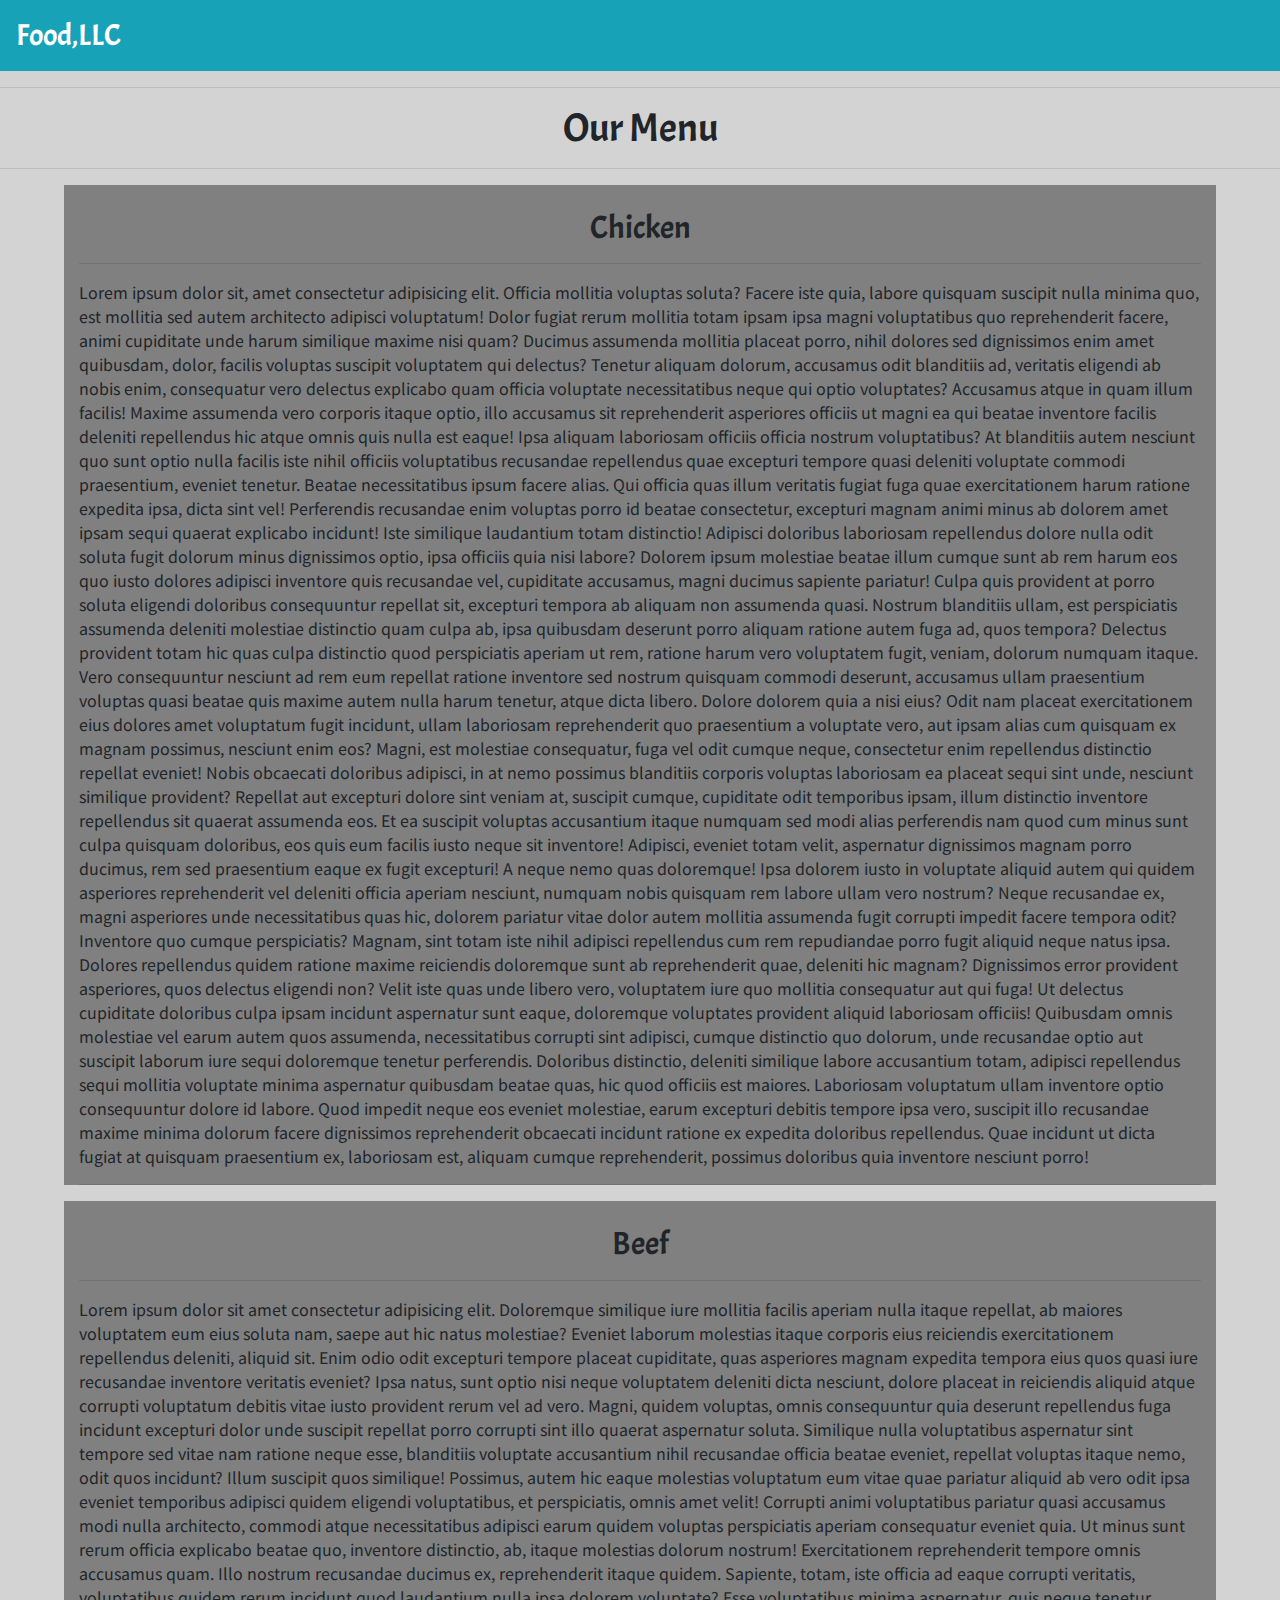
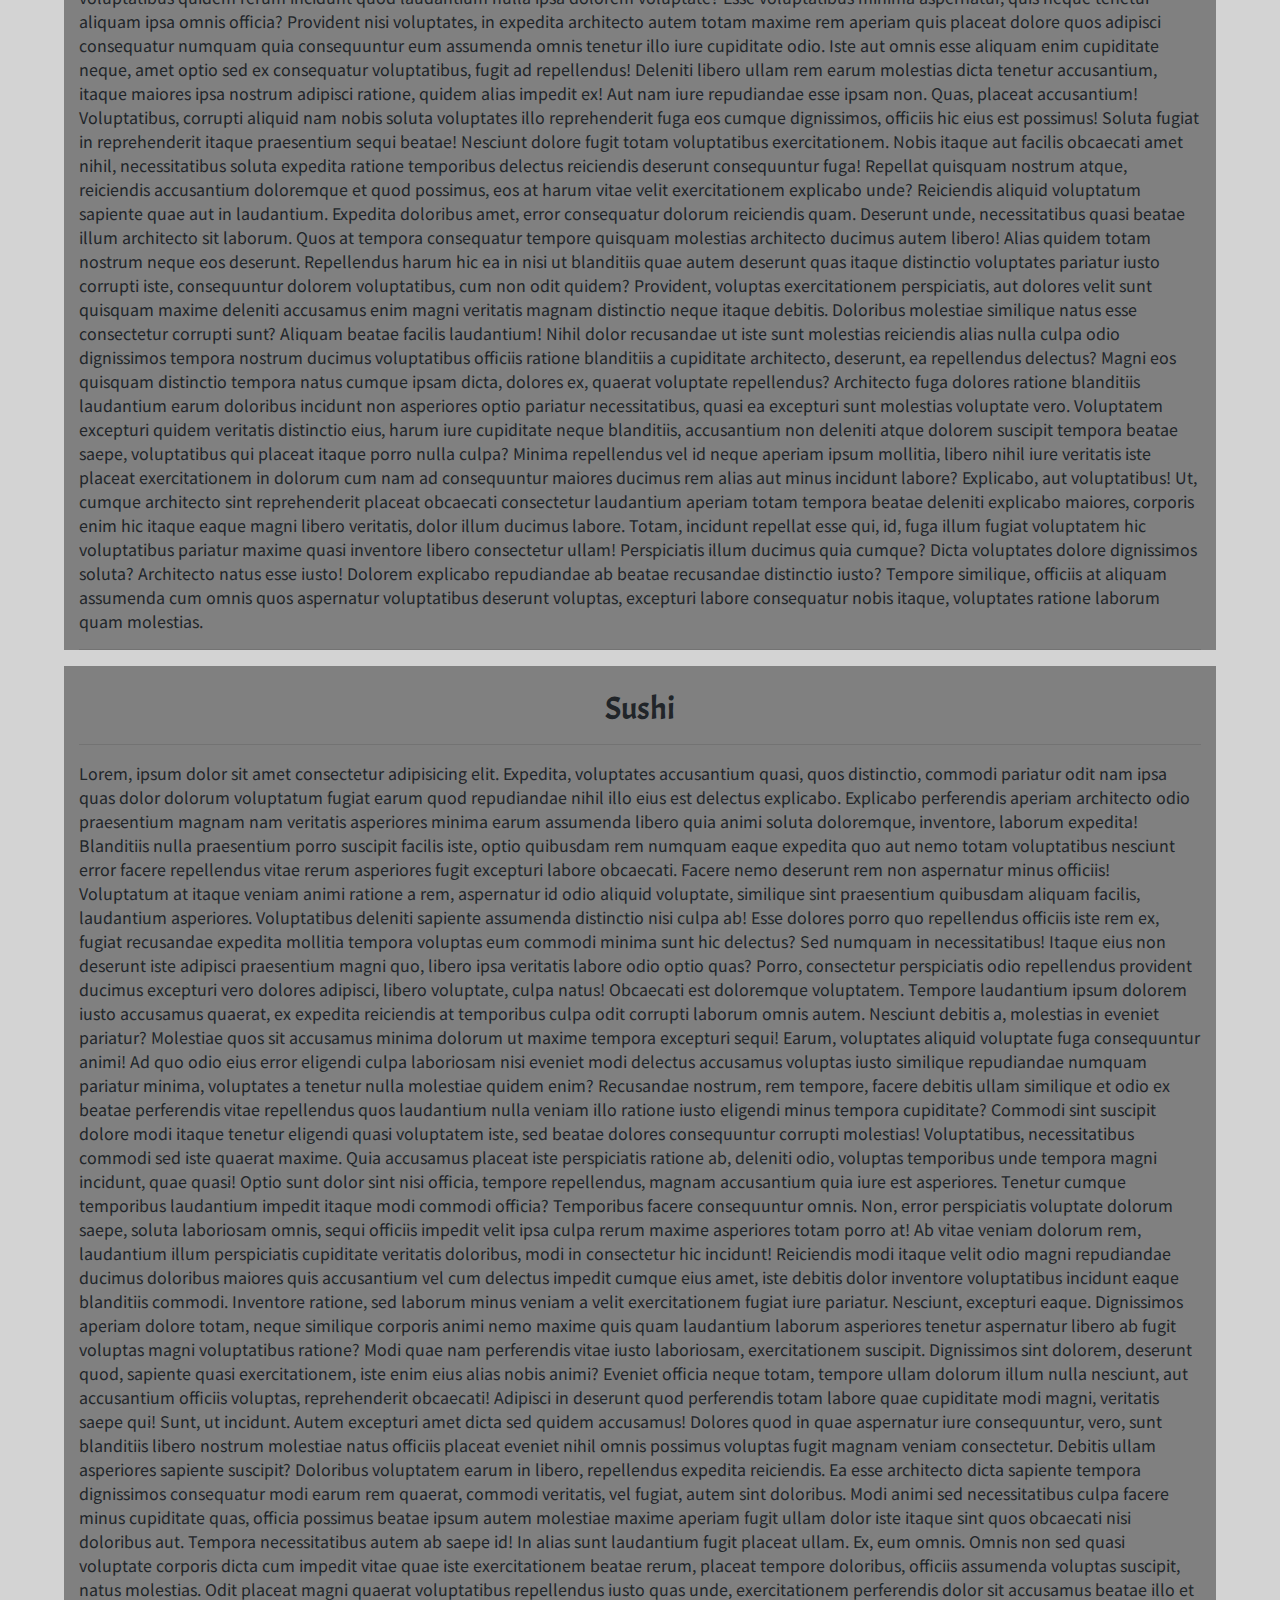
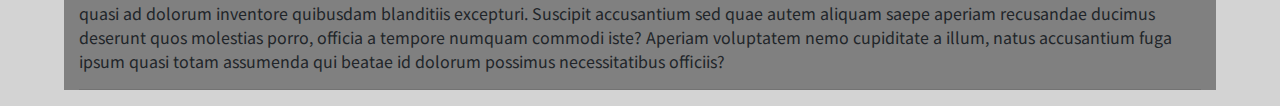
<file: module-3-solution/index.html>
<!DOCTYPE html>
<html>
<head>
    <meta charset='utf-8'>
    <meta http-equiv='X-UA-Compatible' content='IE=edge'>
    <title>Module-3 solution</title>
    <meta name='viewport' content='width=device-width, initial-scale=1'>
    <link rel="stylesheet" href="https://stackpath.bootstrapcdn.com/bootstrap/4.5.2/css/bootstrap.min.css">
    <link href="https://fonts.googleapis.com/css2?family=Acme&display=swap" rel="stylesheet">
    <link href="https://fonts.googleapis.com/css2?family=Acme&family=Noto+Sans+HK:wght@300&display=swap" rel="stylesheet">
    <link rel="stylesheet" href="css/styles.css">
</head>
<body>
    <header>
    <nav class="navbar navbar-expand-sm navbar-dark bg-info">
        <a href="#" class="navbar-brand">Food,LLC</a>
        <button class="navbar-toggler" type="button" data-toggle="collapse" data-target="#navbarContent">
            <span class="navbar-toggler-icon"></span>
        </button>

        <div class="collapse navbar-collapse" id="navbarContent">
                <ul class="navbar-nav">
                    <li class="nav-item">
                        <a href="#1" class="nav-link text-center d-sm-none d-md-none d-lg-none d-xl-none">Chicken</a>
                    </li>
                    <li class="nav-item">
                        <a href="#2" class="nav-link text-center d-sm-none d-md-none d-lg-none d-xl-none">Beef</a>
                    </li>
                    <li class="nav-item">
                        <a href="#3" class="nav-link text-center d-sm-none d-md-none d-lg-none d-xl-none">Sushi</a>
                    </li>
                </ul>
        </div>
    </nav>
        <hr>
        <h1 class="text-center" id="top">Our Menu</h1>
        <hr>
    </header>
        <div class="container col-lg-12 col-md-12 col-sm-12" id="1">
            <br>
            <h2 class="text-center">Chicken</h2>
            <hr>
            <p>Lorem ipsum dolor sit, amet consectetur adipisicing elit. Officia mollitia voluptas soluta? Facere iste quia, labore quisquam suscipit nulla minima quo, est mollitia sed autem architecto adipisci voluptatum! Dolor fugiat rerum mollitia totam ipsam ipsa magni voluptatibus quo reprehenderit facere, animi cupiditate unde harum similique maxime nisi quam? Ducimus assumenda mollitia placeat porro, nihil dolores sed dignissimos enim amet quibusdam, dolor, facilis voluptas suscipit voluptatem qui delectus? Tenetur aliquam dolorum, accusamus odit blanditiis ad, veritatis eligendi ab nobis enim, consequatur vero delectus explicabo quam officia voluptate necessitatibus neque qui optio voluptates? Accusamus atque in quam illum facilis! Maxime assumenda vero corporis itaque optio, illo accusamus sit reprehenderit asperiores officiis ut magni ea qui beatae inventore facilis deleniti repellendus hic atque omnis quis nulla est eaque! Ipsa aliquam laboriosam officiis officia nostrum voluptatibus? At blanditiis autem nesciunt quo sunt optio nulla facilis iste nihil officiis voluptatibus recusandae repellendus quae excepturi tempore quasi deleniti voluptate commodi praesentium, eveniet tenetur. Beatae necessitatibus ipsum facere alias. Qui officia quas illum veritatis fugiat fuga quae exercitationem harum ratione expedita ipsa, dicta sint vel! Perferendis recusandae enim voluptas porro id beatae consectetur, excepturi magnam animi minus ab dolorem amet ipsam sequi quaerat explicabo incidunt! Iste similique laudantium totam distinctio! Adipisci doloribus laboriosam repellendus dolore nulla odit soluta fugit dolorum minus dignissimos optio, ipsa officiis quia nisi labore? Dolorem ipsum molestiae beatae illum cumque sunt ab rem harum eos quo iusto dolores adipisci inventore quis recusandae vel, cupiditate accusamus, magni ducimus sapiente pariatur! Culpa quis provident at porro soluta eligendi doloribus consequuntur repellat sit, excepturi tempora ab aliquam non assumenda quasi. Nostrum blanditiis ullam, est perspiciatis assumenda deleniti molestiae distinctio quam culpa ab, ipsa quibusdam deserunt porro aliquam ratione autem fuga ad, quos tempora? Delectus provident totam hic quas culpa distinctio quod perspiciatis aperiam ut rem, ratione harum vero voluptatem fugit, veniam, dolorum numquam itaque. Vero consequuntur nesciunt ad rem eum repellat ratione inventore sed nostrum quisquam commodi deserunt, accusamus ullam praesentium voluptas quasi beatae quis maxime autem nulla harum tenetur, atque dicta libero. Dolore dolorem quia a nisi eius? Odit nam placeat exercitationem eius dolores amet voluptatum fugit incidunt, ullam laboriosam reprehenderit quo praesentium a voluptate vero, aut ipsam alias cum quisquam ex magnam possimus, nesciunt enim eos? Magni, est molestiae consequatur, fuga vel odit cumque neque, consectetur enim repellendus distinctio repellat eveniet! Nobis obcaecati doloribus adipisci, in at nemo possimus blanditiis corporis voluptas laboriosam ea placeat sequi sint unde, nesciunt similique provident? Repellat aut excepturi dolore sint veniam at, suscipit cumque, cupiditate odit temporibus ipsam, illum distinctio inventore repellendus sit quaerat assumenda eos. Et ea suscipit voluptas accusantium itaque numquam sed modi alias perferendis nam quod cum minus sunt culpa quisquam doloribus, eos quis eum facilis iusto neque sit inventore! Adipisci, eveniet totam velit, aspernatur dignissimos magnam porro ducimus, rem sed praesentium eaque ex fugit excepturi! A neque nemo quas doloremque! Ipsa dolorem iusto in voluptate aliquid autem qui quidem asperiores reprehenderit vel deleniti officia aperiam nesciunt, numquam nobis quisquam rem labore ullam vero nostrum? Neque recusandae ex, magni asperiores unde necessitatibus quas hic, dolorem pariatur vitae dolor autem mollitia assumenda fugit corrupti impedit facere tempora odit? Inventore quo cumque perspiciatis? Magnam, sint totam iste nihil adipisci repellendus cum rem repudiandae porro fugit aliquid neque natus ipsa. Dolores repellendus quidem ratione maxime reiciendis doloremque sunt ab reprehenderit quae, deleniti hic magnam? Dignissimos error provident asperiores, quos delectus eligendi non? Velit iste quas unde libero vero, voluptatem iure quo mollitia consequatur aut qui fuga! Ut delectus cupiditate doloribus culpa ipsam incidunt aspernatur sunt eaque, doloremque voluptates provident aliquid laboriosam officiis! Quibusdam omnis molestiae vel earum autem quos assumenda, necessitatibus corrupti sint adipisci, cumque distinctio quo dolorum, unde recusandae optio aut suscipit laborum iure sequi doloremque tenetur perferendis. Doloribus distinctio, deleniti similique labore accusantium totam, adipisci repellendus sequi mollitia voluptate minima aspernatur quibusdam beatae quas, hic quod officiis est maiores. Laboriosam voluptatum ullam inventore optio consequuntur dolore id labore. Quod impedit neque eos eveniet molestiae, earum excepturi debitis tempore ipsa vero, suscipit illo recusandae maxime minima dolorum facere dignissimos reprehenderit obcaecati incidunt ratione ex expedita doloribus repellendus. Quae incidunt ut dicta fugiat at quisquam praesentium ex, laboriosam est, aliquam cumque reprehenderit, possimus doloribus quia inventore nesciunt porro!<hr></p>
        </div>

        <div class="container col-lg-12 col-md-12 col-sm-12" id="2">
            <br>
            <h2 class="text-center">Beef</h2>
            <hr>
            <p>Lorem ipsum dolor sit amet consectetur adipisicing elit. Doloremque similique iure mollitia facilis aperiam nulla itaque repellat, ab maiores voluptatem eum eius soluta nam, saepe aut hic natus molestiae? Eveniet laborum molestias itaque corporis eius reiciendis exercitationem repellendus deleniti, aliquid sit. Enim odio odit excepturi tempore placeat cupiditate, quas asperiores magnam expedita tempora eius quos quasi iure recusandae inventore veritatis eveniet? Ipsa natus, sunt optio nisi neque voluptatem deleniti dicta nesciunt, dolore placeat in reiciendis aliquid atque corrupti voluptatum debitis vitae iusto provident rerum vel ad vero. Magni, quidem voluptas, omnis consequuntur quia deserunt repellendus fuga incidunt excepturi dolor unde suscipit repellat porro corrupti sint illo quaerat aspernatur soluta. Similique nulla voluptatibus aspernatur sint tempore sed vitae nam ratione neque esse, blanditiis voluptate accusantium nihil recusandae officia beatae eveniet, repellat voluptas itaque nemo, odit quos incidunt? Illum suscipit quos similique! Possimus, autem hic eaque molestias voluptatum eum vitae quae pariatur aliquid ab vero odit ipsa eveniet temporibus adipisci quidem eligendi voluptatibus, et perspiciatis, omnis amet velit! Corrupti animi voluptatibus pariatur quasi accusamus modi nulla architecto, commodi atque necessitatibus adipisci earum quidem voluptas perspiciatis aperiam consequatur eveniet quia. Ut minus sunt rerum officia explicabo beatae quo, inventore distinctio, ab, itaque molestias dolorum nostrum! Exercitationem reprehenderit tempore omnis accusamus quam. Illo nostrum recusandae ducimus ex, reprehenderit itaque quidem. Sapiente, totam, iste officia ad eaque corrupti veritatis, voluptatibus quidem rerum incidunt quod laudantium nulla ipsa dolorem voluptate? Esse voluptatibus minima aspernatur, quis neque tenetur aliquam ipsa omnis officia? Provident nisi voluptates, in expedita architecto autem totam maxime rem aperiam quis placeat dolore quos adipisci consequatur numquam quia consequuntur eum assumenda omnis tenetur illo iure cupiditate odio. Iste aut omnis esse aliquam enim cupiditate neque, amet optio sed ex consequatur voluptatibus, fugit ad repellendus! Deleniti libero ullam rem earum molestias dicta tenetur accusantium, itaque maiores ipsa nostrum adipisci ratione, quidem alias impedit ex! Aut nam iure repudiandae esse ipsam non. Quas, placeat accusantium! Voluptatibus, corrupti aliquid nam nobis soluta voluptates illo reprehenderit fuga eos cumque dignissimos, officiis hic eius est possimus! Soluta fugiat in reprehenderit itaque praesentium sequi beatae! Nesciunt dolore fugit totam voluptatibus exercitationem. Nobis itaque aut facilis obcaecati amet nihil, necessitatibus soluta expedita ratione temporibus delectus reiciendis deserunt consequuntur fuga! Repellat quisquam nostrum atque, reiciendis accusantium doloremque et quod possimus, eos at harum vitae velit exercitationem explicabo unde? Reiciendis aliquid voluptatum sapiente quae aut in laudantium. Expedita doloribus amet, error consequatur dolorum reiciendis quam. Deserunt unde, necessitatibus quasi beatae illum architecto sit laborum. Quos at tempora consequatur tempore quisquam molestias architecto ducimus autem libero! Alias quidem totam nostrum neque eos deserunt. Repellendus harum hic ea in nisi ut blanditiis quae autem deserunt quas itaque distinctio voluptates pariatur iusto corrupti iste, consequuntur dolorem voluptatibus, cum non odit quidem? Provident, voluptas exercitationem perspiciatis, aut dolores velit sunt quisquam maxime deleniti accusamus enim magni veritatis magnam distinctio neque itaque debitis. Doloribus molestiae similique natus esse consectetur corrupti sunt? Aliquam beatae facilis laudantium! Nihil dolor recusandae ut iste sunt molestias reiciendis alias nulla culpa odio dignissimos tempora nostrum ducimus voluptatibus officiis ratione blanditiis a cupiditate architecto, deserunt, ea repellendus delectus? Magni eos quisquam distinctio tempora natus cumque ipsam dicta, dolores ex, quaerat voluptate repellendus? Architecto fuga dolores ratione blanditiis laudantium earum doloribus incidunt non asperiores optio pariatur necessitatibus, quasi ea excepturi sunt molestias voluptate vero. Voluptatem excepturi quidem veritatis distinctio eius, harum iure cupiditate neque blanditiis, accusantium non deleniti atque dolorem suscipit tempora beatae saepe, voluptatibus qui placeat itaque porro nulla culpa? Minima repellendus vel id neque aperiam ipsum mollitia, libero nihil iure veritatis iste placeat exercitationem in dolorum cum nam ad consequuntur maiores ducimus rem alias aut minus incidunt labore? Explicabo, aut voluptatibus! Ut, cumque architecto sint reprehenderit placeat obcaecati consectetur laudantium aperiam totam tempora beatae deleniti explicabo maiores, corporis enim hic itaque eaque magni libero veritatis, dolor illum ducimus labore. Totam, incidunt repellat esse qui, id, fuga illum fugiat voluptatem hic voluptatibus pariatur maxime quasi inventore libero consectetur ullam! Perspiciatis illum ducimus quia cumque? Dicta voluptates dolore dignissimos soluta? Architecto natus esse iusto! Dolorem explicabo repudiandae ab beatae recusandae distinctio iusto? Tempore similique, officiis at aliquam assumenda cum omnis quos aspernatur voluptatibus deserunt voluptas, excepturi labore consequatur nobis itaque, voluptates ratione laborum quam molestias.<hr></p>
        </div>
        <div class="container col-lg-12 col-md-12 col-sm-12" id="3">
            <br>
            <h2 class="text-center">Sushi</h2>
            <hr>
            <p>Lorem, ipsum dolor sit amet consectetur adipisicing elit. Expedita, voluptates accusantium quasi, quos distinctio, commodi pariatur odit nam ipsa quas dolor dolorum voluptatum fugiat earum quod repudiandae nihil illo eius est delectus explicabo. Explicabo perferendis aperiam architecto odio praesentium magnam nam veritatis asperiores minima earum assumenda libero quia animi soluta doloremque, inventore, laborum expedita! Blanditiis nulla praesentium porro suscipit facilis iste, optio quibusdam rem numquam eaque expedita quo aut nemo totam voluptatibus nesciunt error facere repellendus vitae rerum asperiores fugit excepturi labore obcaecati. Facere nemo deserunt rem non aspernatur minus officiis! Voluptatum at itaque veniam animi ratione a rem, aspernatur id odio aliquid voluptate, similique sint praesentium quibusdam aliquam facilis, laudantium asperiores. Voluptatibus deleniti sapiente assumenda distinctio nisi culpa ab! Esse dolores porro quo repellendus officiis iste rem ex, fugiat recusandae expedita mollitia tempora voluptas eum commodi minima sunt hic delectus? Sed numquam in necessitatibus! Itaque eius non deserunt iste adipisci praesentium magni quo, libero ipsa veritatis labore odio optio quas? Porro, consectetur perspiciatis odio repellendus provident ducimus excepturi vero dolores adipisci, libero voluptate, culpa natus! Obcaecati est doloremque voluptatem. Tempore laudantium ipsum dolorem iusto accusamus quaerat, ex expedita reiciendis at temporibus culpa odit corrupti laborum omnis autem. Nesciunt debitis a, molestias in eveniet pariatur? Molestiae quos sit accusamus minima dolorum ut maxime tempora excepturi sequi! Earum, voluptates aliquid voluptate fuga consequuntur animi! Ad quo odio eius error eligendi culpa laboriosam nisi eveniet modi delectus accusamus voluptas iusto similique repudiandae numquam pariatur minima, voluptates a tenetur nulla molestiae quidem enim? Recusandae nostrum, rem tempore, facere debitis ullam similique et odio ex beatae perferendis vitae repellendus quos laudantium nulla veniam illo ratione iusto eligendi minus tempora cupiditate? Commodi sint suscipit dolore modi itaque tenetur eligendi quasi voluptatem iste, sed beatae dolores consequuntur corrupti molestias! Voluptatibus, necessitatibus commodi sed iste quaerat maxime. Quia accusamus placeat iste perspiciatis ratione ab, deleniti odio, voluptas temporibus unde tempora magni incidunt, quae quasi! Optio sunt dolor sint nisi officia, tempore repellendus, magnam accusantium quia iure est asperiores. Tenetur cumque temporibus laudantium impedit itaque modi commodi officia? Temporibus facere consequuntur omnis. Non, error perspiciatis voluptate dolorum saepe, soluta laboriosam omnis, sequi officiis impedit velit ipsa culpa rerum maxime asperiores totam porro at! Ab vitae veniam dolorum rem, laudantium illum perspiciatis cupiditate veritatis doloribus, modi in consectetur hic incidunt! Reiciendis modi itaque velit odio magni repudiandae ducimus doloribus maiores quis accusantium vel cum delectus impedit cumque eius amet, iste debitis dolor inventore voluptatibus incidunt eaque blanditiis commodi. Inventore ratione, sed laborum minus veniam a velit exercitationem fugiat iure pariatur. Nesciunt, excepturi eaque. Dignissimos aperiam dolore totam, neque similique corporis animi nemo maxime quis quam laudantium laborum asperiores tenetur aspernatur libero ab fugit voluptas magni voluptatibus ratione? Modi quae nam perferendis vitae iusto laboriosam, exercitationem suscipit. Dignissimos sint dolorem, deserunt quod, sapiente quasi exercitationem, iste enim eius alias nobis animi? Eveniet officia neque totam, tempore ullam dolorum illum nulla nesciunt, aut accusantium officiis voluptas, reprehenderit obcaecati! Adipisci in deserunt quod perferendis totam labore quae cupiditate modi magni, veritatis saepe qui! Sunt, ut incidunt. Autem excepturi amet dicta sed quidem accusamus! Dolores quod in quae aspernatur iure consequuntur, vero, sunt blanditiis libero nostrum molestiae natus officiis placeat eveniet nihil omnis possimus voluptas fugit magnam veniam consectetur. Debitis ullam asperiores sapiente suscipit? Doloribus voluptatem earum in libero, repellendus expedita reiciendis. Ea esse architecto dicta sapiente tempora dignissimos consequatur modi earum rem quaerat, commodi veritatis, vel fugiat, autem sint doloribus. Modi animi sed necessitatibus culpa facere minus cupiditate quas, officia possimus beatae ipsum autem molestiae maxime aperiam fugit ullam dolor iste itaque sint quos obcaecati nisi doloribus aut. Tempora necessitatibus autem ab saepe id! In alias sunt laudantium fugit placeat ullam. Ex, eum omnis. Omnis non sed quasi voluptate corporis dicta cum impedit vitae quae iste exercitationem beatae rerum, placeat tempore doloribus, officiis assumenda voluptas suscipit, natus molestias. Odit placeat magni quaerat voluptatibus repellendus iusto quas unde, exercitationem perferendis dolor sit accusamus beatae illo et quasi ad dolorum inventore quibusdam blanditiis excepturi. Suscipit accusantium sed quae autem aliquam saepe aperiam recusandae ducimus deserunt quos molestias porro, officia a tempore numquam commodi iste? Aperiam voluptatem nemo cupiditate a illum, natus accusantium fuga ipsum quasi totam assumenda qui beatae id dolorum possimus necessitatibus officiis?<hr></p>
        </div>

    <script src="https://code.jquery.com/jquery-3.5.1.slim.min.js"></script>
    <script src="https://cdn.jsdelivr.net/npm/popper.js@1.16.1/dist/umd/popper.min.js"></script>
    <script src="https://stackpath.bootstrapcdn.com/bootstrap/4.5.2/js/bootstrap.min.js"></script>
</body>
</html>
</file>
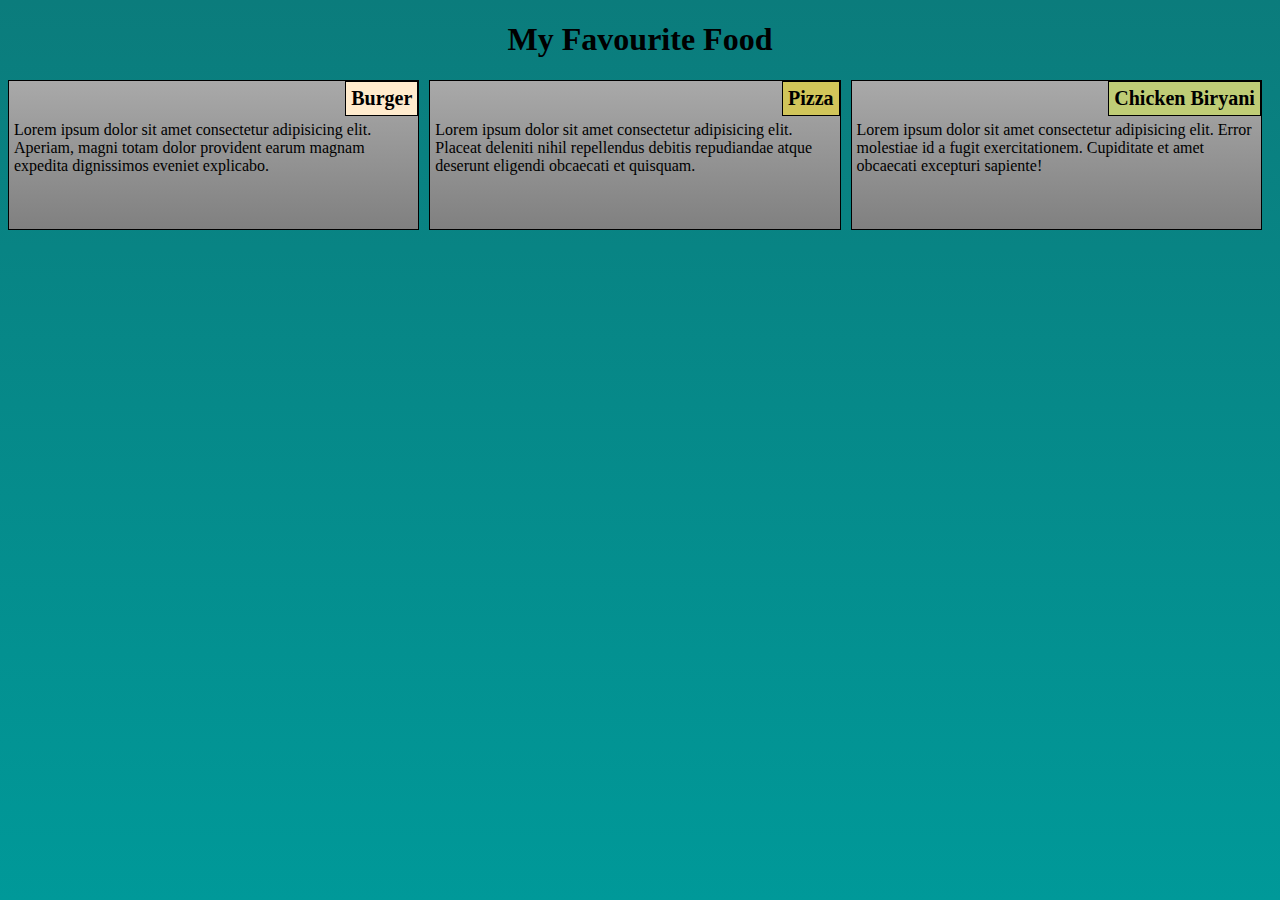
<file: module2-solution/index.html>
<!DOCTYPE html>
<html lang="en">
<head>
    <meta charset="UTF-8">
    <meta name="viewport" content="width=device-width, initial-scale=1.0">
    <title>Assignment Solution for Module 2</title>
    <link rel="stylesheet" href="css/styles.css">
</head>
<body>
    <h1>My Favourite Food</h1>
    <div class="row">
        <div class="col-lg-4 col-md-6 col-sm-12">
            <div class="main main1">
                <h3 id="one">Burger</h3>
                <p>
                    Lorem ipsum dolor sit amet consectetur adipisicing elit. Aperiam, magni totam dolor provident earum magnam expedita dignissimos eveniet explicabo.
                </p>
            </div>
        </div>
        <div class="col-lg-4 col-md-6 col-sm-12">
            <div class="main main2">
                <h3 id="two">Pizza</h3>
                <p>
                    Lorem ipsum dolor sit amet consectetur adipisicing elit. Placeat deleniti nihil repellendus debitis repudiandae atque deserunt eligendi obcaecati et quisquam.
                </p>
            </div>
        </div>
        <div class="col-lg-4 col-md-12 col-sm-12">
            <div class="main main3main ">
                <h3 id="three">Chicken Biryani</h3>
                <p>
                    Lorem ipsum dolor sit amet consectetur adipisicing elit. Error molestiae id a fugit exercitationem. Cupiditate et amet obcaecati excepturi sapiente!
                </p>
            </div>
        </div>
    </div>
    </body>
</html>
</file>
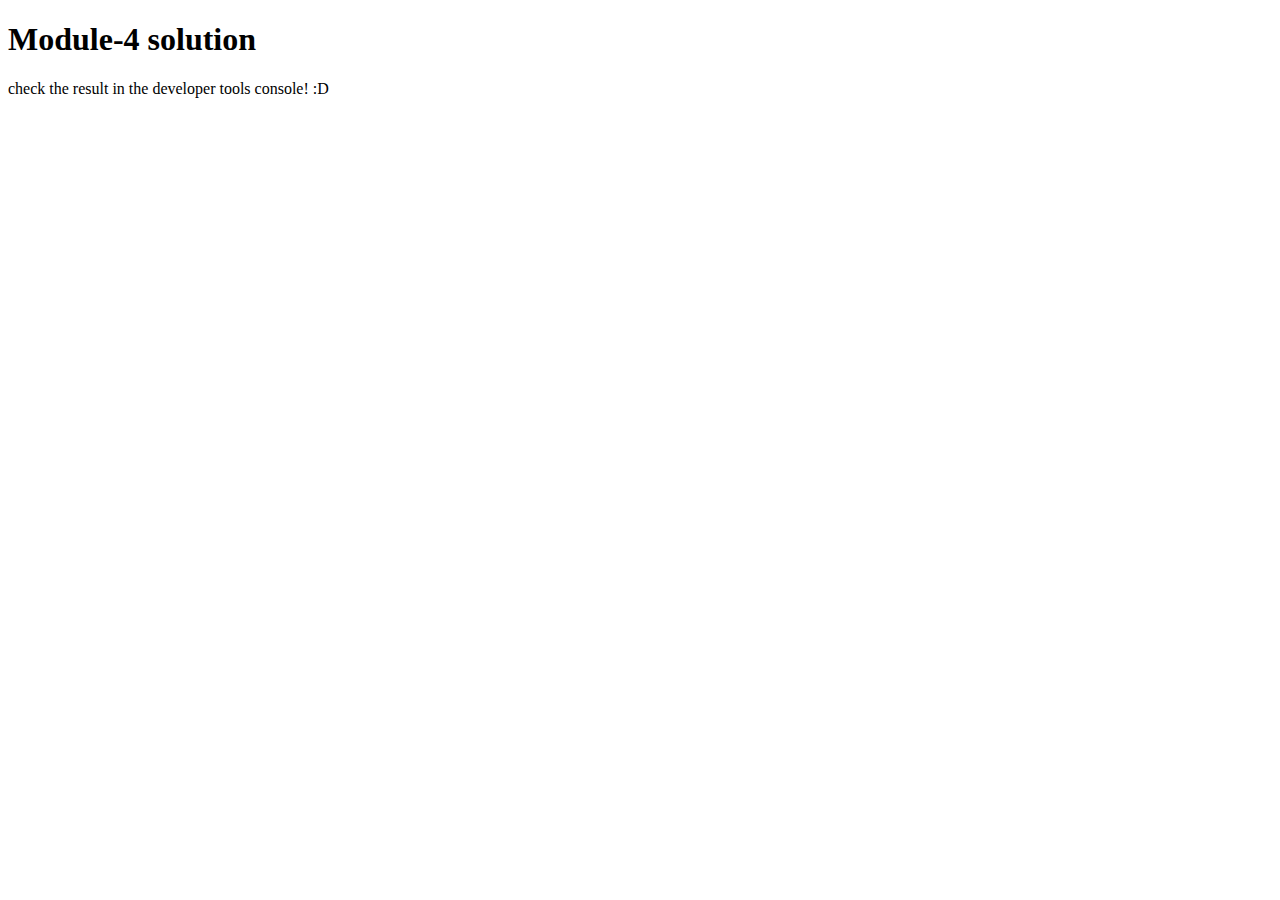
<file: module4-solution/index.html>
<!DOCTYPE html>
<html>
  <head>
    <meta charset="utf-8" />
    <title>Module-4 Assignment Solution</title>
    <script src="SpeakHello.js"></script>
    <script src="SpeakGoodBye.js"></script>
    <script src="script.js"></script>
  </head>
  <body>
    <h1>Module-4 solution</h1>
    <p>check the result in the developer tools console! :D</p>
  </body>
</html>
</file>
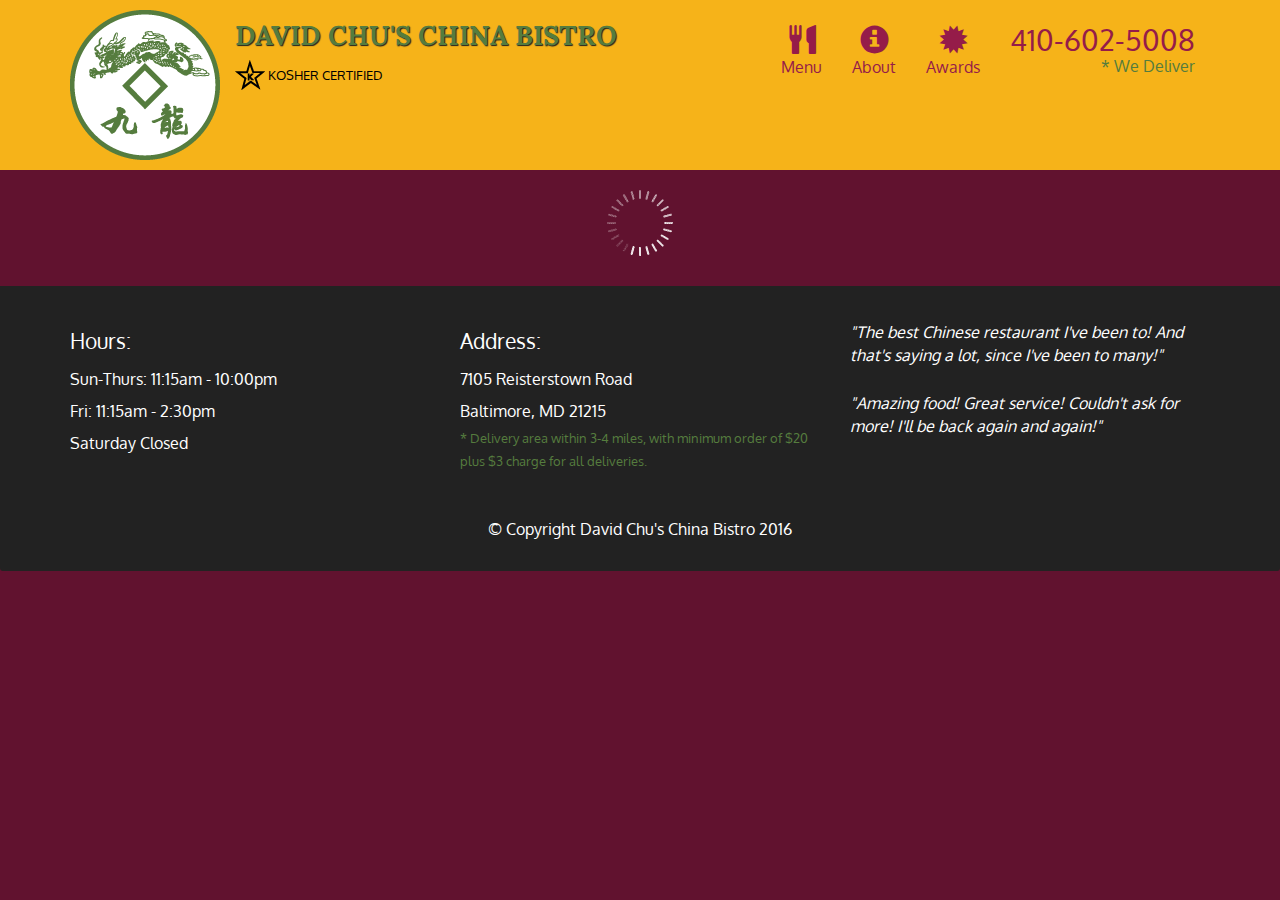
<file: module5-assignment_solution/index.html>
<!doctype html>
<html lang="en">
  <head>
    <meta charset="utf-8">
    <meta http-equiv="X-UA-Compatible" content="IE=edge">
    <meta name="viewport" content="width=device-width, initial-scale=1">
    <title>David Chu's China Bistro</title>
    <link rel="stylesheet" href="css/bootstrap.min.css">
    <link rel="stylesheet" href="css/styles.css">
    <link href='https://fonts.googleapis.com/css?family=Oxygen:400,300,700' rel='stylesheet' type='text/css'>
    <link href='https://fonts.googleapis.com/css?family=Lora' rel='stylesheet' type='text/css'>
  </head>
<body>
  <header>
    <nav id="header-nav" class="navbar navbar-default">
      <div class="container">
        <div class="navbar-header">
          <a href="index.html" class="pull-left visible-md visible-lg">
            <div id="logo-img" alt="Logo image"></div>
          </a>

          <div class="navbar-brand">
            <a href="index.html"><h1>David Chu's China Bistro</h1></a>
            <p>
              <img src="images/star-k-logo.png" alt="Kosher certification">
              <span>Kosher Certified</span>
            </p>
          </div>

          <button id="navbarToggle" type="button" class="navbar-toggle collapsed" data-toggle="collapse" data-target="#collapsable-nav" aria-expanded="false">
            <span class="sr-only">Toggle navigation</span>
            <span class="icon-bar"></span>
            <span class="icon-bar"></span>
            <span class="icon-bar"></span>
          </button>
        </div>
        
        <div id="collapsable-nav" class="collapse navbar-collapse">
           <ul id="nav-list" class="nav navbar-nav navbar-right">
            <li id="navHomeButton" class="visible-xs active">
              <a href="index.html">
                <span class="glyphicon glyphicon-home"></span> Home</a>
            </li>
            <li id="navMenuButton">
              <a href="#" onclick="$dc.loadMenuCategories();">
                <span class="glyphicon glyphicon-cutlery"></span><br class="hidden-xs"> Menu</a>
            </li>
            <li>
              <a href="#">
                <span class="glyphicon glyphicon-info-sign"></span><br class="hidden-xs"> About</a>
            </li>
            <li>
              <a href="#">
                <span class="glyphicon glyphicon-certificate"></span><br class="hidden-xs"> Awards</a>
            </li>
            <li id="phone" class="hidden-xs">
              <a href="tel:410-602-5008">
                <span>410-602-5008</span></a><div>* We Deliver</div>
            </li>
          </ul><!-- #nav-list -->
        </div><!-- .collapse .navbar-collapse -->
      </div><!-- .container -->
    </nav><!-- #header-nav -->
  </header>

  <div id="call-btn" class="visible-xs">
    <a class="btn" href="tel:410-602-5008">
    <span class="glyphicon glyphicon-earphone"></span>
    410-602-5008
    </a>
  </div>
  <div id="xs-deliver" class="text-center visible-xs">* We Deliver</div>

  <div id="main-content" class="container"></div>

  <footer class="panel-footer">
    <div class="container">
      <div class="row">
        <section id="hours" class="col-sm-4">
          <span>Hours:</span><br>
          Sun-Thurs: 11:15am - 10:00pm<br>
          Fri: 11:15am - 2:30pm<br>
          Saturday Closed
          <hr class="visible-xs">
        </section>
        <section id="address" class="col-sm-4">
          <span>Address:</span><br>
          7105 Reisterstown Road<br>
          Baltimore, MD 21215
          <p>* Delivery area within 3-4 miles, with minimum order of $20 plus $3 charge for all deliveries.</p>
          <hr class="visible-xs">
        </section>
        <section id="testimonials" class="col-sm-4">
          <p>"The best Chinese restaurant I've been to! And that's saying a lot, since I've been to many!"</p>
          <p>"Amazing food! Great service! Couldn't ask for more! I'll be back again and again!"</p>
        </section>
      </div>
      <div class="text-center">&copy; Copyright David Chu's China Bistro 2016</div>
    </div>
  </footer>

  <!-- jQuery (Bootstrap JS plugins depend on it) -->
  <script src="js/jquery-2.1.4.min.js"></script>
  <script src="js/bootstrap.min.js"></script>
  <script src="js/ajax-utils.js"></script>
  <script src="js/script.js"></script>
</body>
</html>
</file>
<file: module-3-solution/css/styles.css>
body{
    font-family: 'Acme', sans-serif;
    background-color: lightgray;
}
p{
    font-family: 'Acme', sans-serif;
    font-family: 'Noto Sans HK', sans-serif;
}
.container{
    background: gray;
    max-width: 90%;
}
.navbar-brand{
    font-size: 30px;
}
.nav-link{
    background-color:rgb(187, 59, 59);
}
.nav-link:hover{
    background-color:rgb(158, 102, 102);
}
.totop{
    padding-left: 8%;
}
</file>
<file: module2-solution/css/styles.css>
*{
    font-family: Georgia, Times, 'Times New Roman', serif;
    box-sizing: border-box;
}
body{
    background: linear-gradient(to bottom, rgb(11,124,124),rgb(0,153,153)) fixed;
}
@media(min-width: 992px){
    .col-lg-4{
        float: left;
        width: 33.33%;
    }
}
@media(min-width: 768px) and (max-width: 991px){
    .col-md-6,.col-md-12{
        float: left;
        margin-bottom: 10px;
    }
    .col-md-6{
        width: 50%;
    }
    .col-md-12{
        width: 100%;
    }
}
@media(max-width: 767px){
    .col-sm-12{
        float: left;
        margin-bottom: 10px;
        width: 100%;
    }
}
.main{
    margin-right: 10px;
    border: 1px solid black;
    background: linear-gradient(to top,gray,darkgray);
}
h1{
    text-align: center;
    font-family: cursive;
}
div{
    position: relative;
    height: 150px;
}
p{
    clear: right;
    padding: 5px;
}
h3{
    display: inline-flexbox;
    float: right;
    padding: 5px;
    margin: 0px;
    border: 1px double black;
    font-size: 125%;
}
.row{
    display: inline;
}
#one{
    background-color: blanchedalmond;
}
#two{
    background-color: rgb(209, 197, 90);
}
#three{
    background-color: rgb(191, 204, 118);
}
</file>
<file: module5-assignment_solution/css/styles.css>
body {
  font-size: 16px;
  color: #fff;
  background-color: #61122f;
  font-family: 'Oxygen', sans-serif;
}

/** HEADER **/
#header-nav {
  background-color: #f6b319;
  border-radius: 0;
  border: 0;
}

#logo-img {
  background: url('../images/restaurant-logo_large.png') no-repeat;
  width: 150px;
  height: 150px;
  margin: 10px 15px 10px 0;
}

.navbar-brand {
  padding-top: 25px;
}
.navbar-brand h1 { /* Restaurant name */
  font-family: 'Lora', serif;
  color: #557c3e;
  font-size: 1.5em;
  text-transform: uppercase;
  font-weight: bold;
  text-shadow: 1px 1px 1px #222;
  margin-top: 0;
  margin-bottom: 0;
  line-height: .75;
}
.navbar-brand a:hover, .navbar-brand a:focus {
  text-decoration: none;
}
.navbar-brand p { /* Kosher cert */
  color: #000;
  text-transform: uppercase;
  font-size: .7em;
  margin-top: 15px;
}
.navbar-brand p span { /* Star-K */
  vertical-align: middle;
}

#nav-list {
  margin-top: 10px;
}
#nav-list a {
  color: #951C49;
  text-align: center;
}
#nav-list a:hover {
  background: #E7E7E7;
}
#nav-list a span {
  font-size: 1.8em;
}

#phone {
  margin-top: 5px;
}
#phone a { /* Phone number */
  text-align: right;
  padding-bottom: 0;
}
#phone div { /* We Deliver */
  color: #557c3e;
  text-align: right;
  padding-right: 15px;
}

.navbar-header button.navbar-toggle, .navbar-header .icon-bar {
  border: 1px solid #61122f;
}
.navbar-header button.navbar-toggle {
  clear: both;
  margin-top: -30px;
}
/* END HEADER */

/* FOOTER */
.panel-footer {
  margin-top: 30px;
  padding-top: 35px;
  padding-bottom: 30px;
  background-color: #222;
  border-top: 0;
}
.panel-footer div.row {
  margin-bottom: 35px;
}
#hours, #address {
  line-height: 2;
}
#hours > span, #address > span {
  font-size: 1.3em;
}
#address p {
  color: #557c3e;
  font-size: .8em;
  line-height: 1.8;
}
#testimonials {
  font-style: italic;
}
#testimonials p:nth-child(2) {
  margin-top: 25px;
}
/* END FOOTER */



/* HOME PAGE */
.container .jumbotron {
  box-shadow: 0 0 50px #3F0C1F;
  border: 2px solid #3F0C1F;
}

#menu-tile, #specials-tile, #map-tile {
  height: 250px;
  width: 100%;
  margin-bottom: 15px;
  position: relative;
  border: 2px solid #3F0C1F;
  overflow: hidden;
}
#menu-tile:hover, #specials-tile:hover, #map-tile:hover {
  box-shadow: 0 1px 5px 1px #cccccc;
}
#menu-tile {
  background: url('../images/menu-tile.jpg') no-repeat;
  background-position: center;
}
#specials-tile {
  background: url('../images/specials-tile.jpg') no-repeat;
  background-position: center;
}
#menu-tile span, #specials-tile span, #map-tile span {
  position: absolute;
  bottom: 0;
  right: 0;
  width: 100%;
  text-align: center;
  font-size: 1.6em;
  text-transform: uppercase;
  background-color: #000;
  color: #fff;
  opacity: .8;
}
/* END HOME PAGE */

/* MENU CATEGORIES PAGE */
.category-tile { 
  position: relative;
  border: 2px solid #3F0C1F;
  overflow: hidden;
  width: 200px;
  height: 200px;
  margin: 0 auto 15px;
}
.category-tile span {
  position: absolute;
  bottom: 0;
  right: 0;
  width: 100%;
  text-align: center;
  font-size: 1.2em;
  text-transform: uppercase;
  background-color: #000;
  color: #fff;
  opacity: .8;
}
.category-tile:hover {
  box-shadow: 0 1px 5px 1px #cccccc;
}

#menu-categories-title + div {
  margin-bottom: 50px;
}
/* END MENU CATEGORIES PAGE */

/* SINGLE CATEGORY PAGE */
.menu-item-tile {
  margin-bottom: 25px;
}
.menu-item-tile hr {
  width: 80%;
}
.menu-item-tile .menu-item-price {
  font-size: 1.1em;
  text-align: right;
  margin-top: -15px;
  margin-right: -15px;
}
.menu-item-tile .menu-item-price span {
  font-size: .6em;
}
.menu-item-photo {
  position: relative;
  border: 2px solid #3F0C1F; 
  overflow: hidden;
  padding: 0;
  margin-right: -15px;
  margin-left: auto;
  margin-bottom: 20px;
  max-width: 250px;
}
.menu-item-photo div {
  position: absolute;
  bottom: 0;
  right: 0;
  width: 80px;
  background-color: #557c3e;
  text-align: center;
}
.menu-item-description {
  padding-right: 30px;
}
h3.menu-item-title {
  margin: 0 0 10px;
}
.menu-item-details {
  font-size: .9em;
  font-style: italic;
}
/* END SINGLE CATEGORY PAGE */


/********** Large devices only **********/
@media (min-width: 1200px) {
  .container .jumbotron {
    background: url('../images/jumbotron_1200.jpg') no-repeat;
    height: 675px;
  }
}

/********** Medium devices only **********/
@media (min-width: 992px) and (max-width: 1199px) {
  /* Header */
  #logo-img {
    background: url('../images/restaurant-logo_medium.png') no-repeat;
    width: 100px;
    height: 100px;
    margin: 5px 5px 5px 0;
  }
  /* End Header */

  /* Home Page */
  .container .jumbotron {
    background: url('../images/jumbotron_992.jpg') no-repeat;
    height: 558px;
  }
  /* End Home Page */
}

/********** Small devices only **********/
@media (min-width: 768px) and (max-width: 991px) {
  /* Home Page */
  .container .jumbotron {
    background: url('../images/jumbotron_768.jpg') no-repeat;
    height: 432px;
  }
  /* End Home Page */
}

/********** Extra small devices only **********/
@media (max-width: 767px) {
  /* Header */
  .navbar-brand {
    padding-top: 10px;
    height: 80px;
  }
  .navbar-brand h1 { /* Restaurant name */
    padding-top: 10px;
    font-size: 5vw; /* 1vw = 1% of viewport width */
  }
  .navbar-brand p { /* Kosher cert */
    font-size: .6em;
    margin-top: 12px;
  }
  .navbar-brand p img { /* Star-K */
    height: 20px;
  }

  #collapsable-nav a { /* Collapsed nav menu text */
    font-size: 1.2em;
  }
  #collapsable-nav a span { /* Collapsed nav menu glyph */
    font-size: 1em;
    margin-right: 5px;
  }

  #call-btn > a {
    font-size: 1.5em;
    display: block;
    margin: 0 20px;
    padding: 10px;
    border: 2px solid #fff;
    background-color: #f6b319;
    color: #951c49;
  }
  #xs-deliver {
    margin-top: 5px;
    font-size: .7em;
    letter-spacing: .1em;
    text-transform: uppercase;
  }
  /* End Header */

  /* Footer */
  .panel-footer section {
    margin-bottom: 30px;
    text-align: center;
  }
  .panel-footer section:nth-child(3) {
    margin-bottom: 0; /* margin already exists on the whole row */
  }
  .panel-footer section hr {
    width: 50%;
  }
  /* End Footer */

  /* Home Page */
  .container .jumbotron {
    margin-top: 30px;
    padding: 0;
  }
  #menu-tile, #specials-tile {
    width: 360px;
    margin: 0 auto 15px;
  }

  .menu-item-photo {
    margin-right: auto;
  }
  .menu-item-tile .menu-item-price {
    text-align: center;
  }
  .menu-item-description {
    text-align: center;;
  }
}


/********** Super extra small devices Only :-) (e.g., iPhone 4) **********/
@media (max-width: 479px) {
  /* Header */
  .navbar-brand h1 { /* Restaurant name */
    padding-top: 5px;
    font-size: 6vw;
  }
  /* End Header */
  
  /* Home page */
  #menu-tile, #specials-tile {
    width: 280px;
    margin: 0 auto 15px;
  }

  .col-xxs-12 {
    position: relative;
    min-height: 1px;
    padding-right: 15px;
    padding-left: 15px;
    float: left;
    width: 100%;
  }
}
</file>
